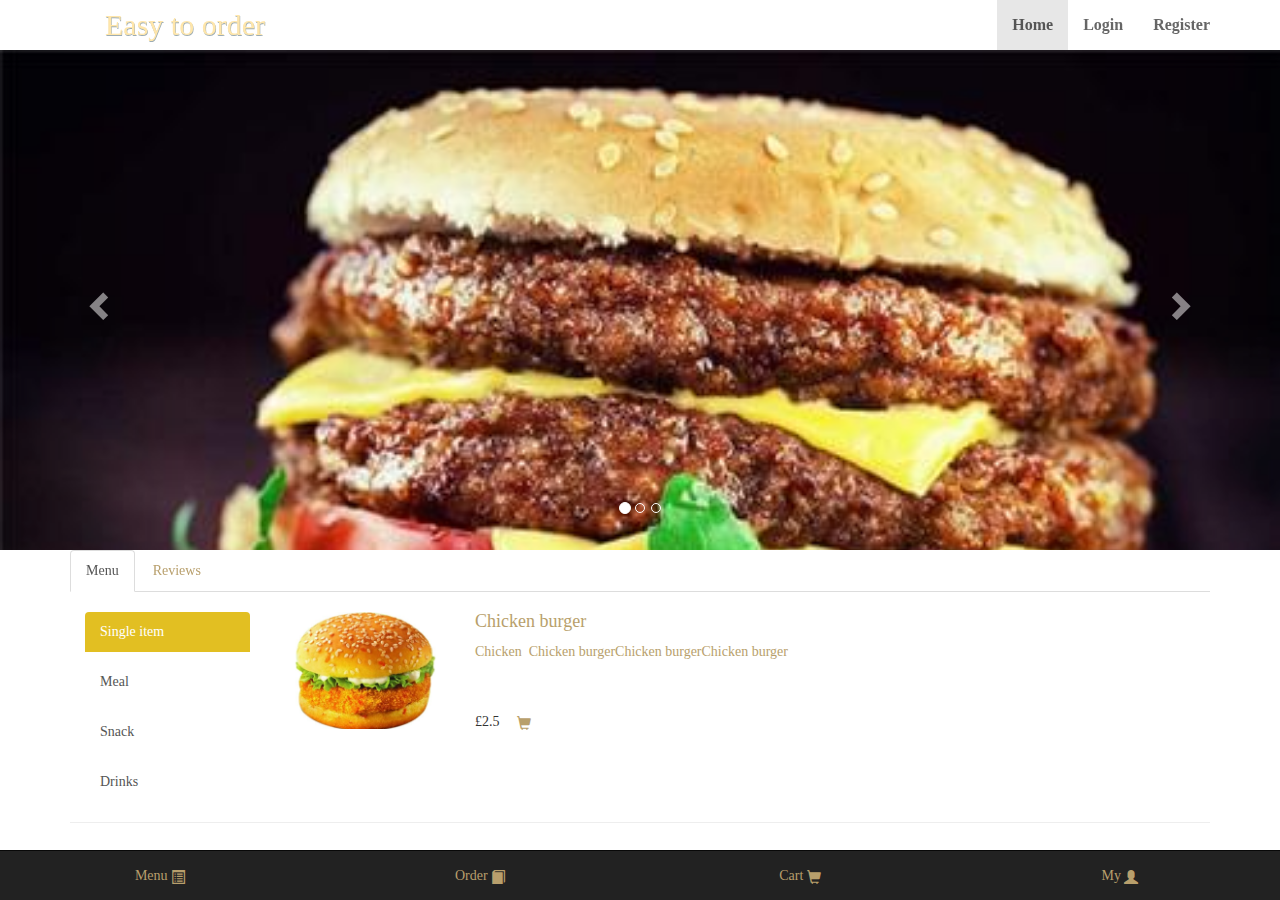
<file: index.html>
<!DOCTYPE html>
<html lang="">

<head>
    <meta charset="utf-8">
    <!-- <meta http-equiv="X-UA-Compatible" content="IE=edge"> -->
    <meta name="viewport" content="width=device-width, initial-scale=1">
    <title>Easy to order</title>
    <!-- Bootstrap CSS -->
    <link rel="stylesheet" href="./css/bootstrap.min.css">
    <link rel="stylesheet" href="./style/style.css">
    <style>
        .table tr td {
            border: 1px solid white;

        }

        .nav-lf {
            position: absolute;
            left: 0;
            width: 50%;
            background-color: #E5E5E5;
            text-align: center;
        }
    </style>
</head>

<body>
    <!-- 导航条 -->
    <nav class="navbar navbar-default navbar-fixed-top">
        <div class="container">
            <!-- Brand and toggle get grouped for better mobile display -->
            <div class="navbar-header">
                <button type="button" class="navbar-toggle collapsed " data-toggle="collapse"
                    data-target="#bs-example-navbar-collapse-1" aria-expanded="false">
                    <span class="sr-only">Toggle navigation</span>
                    <span class="icon-bar"></span>
                    <span class="icon-bar"></span>
                    <span class="icon-bar"></span>
                </button>
                <a class="navbar-brand" href="#">Easy to order</a>
            </div>
            <!-- Collect the nav links, forms, and other content for toggling -->
            <div class="collapse navbar-collapse" id="bs-example-navbar-collapse-1">
                <ul class="nav navbar-nav">
                </ul>
                <ul class="nav navbar-nav navbar-right">
                    <li class="active"><a href="index.html">Home<span class="sr-only">(current)</span></a></li>
                    <li><a href="./pages/login.html">Login</a></li>
                    <li><a href="./pages/register.html">Register</a></li>
                </ul>
            </div><!-- /.navbar-collapse -->
        </div><!-- /.container -->
    </nav>

    <!-- 轮播图 -->
    <div id="carousel-example-generic" class="carousel slide damu-carousel" data-ride="carousel" data-interval="2000">
        <!-- Indicators -->
        <ol class="carousel-indicators">
            <li data-target="#carousel-example-generic" data-slide-to="0" class="active"></li>
            <li data-target="#carousel-example-generic" data-slide-to="1"></li>
            <li data-target="#carousel-example-generic" data-slide-to="2"></li>
        </ol>
        <!-- Wrapper for slides -->
        <div class="carousel-inner" role="listbox">
            <div class="item active">
                <img src="./images/burger1.jpg" alt="Burger">
            </div>
            <div class="item">
                <img src="./images/burger2.jpg" alt="Burger">
            </div>
            <div class="item">
                <img src="./images/chips.jpg" alt="Chips">
            </div>
        </div>

        <!-- Controls -->
        <a class="left carousel-control" href="#carousel-example-generic" role="button" data-slide="prev">
            <span class="glyphicon glyphicon-chevron-left" aria-hidden="true"></span>
            <span class="sr-only">Previous</span>
        </a>
        <a class="right carousel-control" href="#carousel-example-generic" role="button" data-slide="next">
            <span class="glyphicon glyphicon-chevron-right" aria-hidden="true"></span>
            <span class="sr-only">Next</span>
        </a>
    </div>
    <!-- 标签页 -->
    <div class="container" id="damu-tab">
        <ul class="nav nav-tabs" role="tablist" id="damu-list">
            <li role="presentation" class="active"><a href="#menu" aria-controls="menu" role="tab"
                    data-toggle="tab">Menu</a></li>
            <li role="presentation"><a href="#review" aria-controls="review" role="tab" data-toggle="tab">Reviews</a>
            </li>
        </ul>
        <div class="tab-content">
            <div role="tabpanel" class="tab-pane active damu-order-tabpanel" id="menu">
                <!-- 主体 -->
                <div class="container">
                    <div class="row">
                        <div class="col-lg-2 col-md-2 col-sm-3 col-xs-3">
                            <div class="list-group" id="Menu">
                                <a href="#" class="list-group-item active">Single item</a>
                                <a href="#" class="list-group-item">Meal</a>
                                <a href="#" class="list-group-item">Snack</a>
                                <a href="#" class="list-group-item">Drinks</a>
                            </div>
                        </div>
                        <div class="col-lg-2 col-md-2 col-sm-3 col-xs-3">
                            <a href="#">
                                <img src="./images/burger2.jpg" class="damu-img">
                            </a>
                        </div>
                        <div class="col-lg-8 col-md-8 col-sm-6 col-xs-6">
                            <div class="damu-intro">
                                <a href="#">
                                    <h4>Chicken burger </h4>
                                    <span>Chicken &nbspChicken burgerChicken burgerChicken burger</span>
                                </a>
                            </div>
                            <div>
                                <p class="damu-price">£2.5</p>
                                <a href="javascript:;" class="damu-cart">
                                    <span class="glyphicon glyphicon-shopping-cart"></span>
                                </a>
                            </div>
                        </div>
                        <!-- <div class=" col-lg-10 col-md-10 col-sm-8 col-xs-8">
                            <div class="container">
                                <div class="row damu-details">
                                    <div class="col-xs-4 col-sm-4 col-md-4">
                                        <a href="#">
                                            <img src="./images/burger2.jpg" class="damu-img">
                                        </a>
                                    </div>
                                    <div class="col-xs-8 col-sm-8 col-md-8">
                                        <div class="damu-intro">
                                            <a href="#">
                                                <h4>Chicken burger </h4>
                                                <span>Chicken &nbspChicken burgerChicken burgerChicken burger</span>
                                            </a>
                                        </div>
                                        <div>
                                            <p class="damu-price">£2.5</p>
                                            <a href="javascript:;" class="damu-cart">
                                                <span class="glyphicon glyphicon-shopping-cart"></span>
                                            </a>
                                        </div>
                                    </div>
                                </div>
                            </div>
                        </div> -->
                    </div>
                </div>
            </div>
            <div role="tabpanel" class="tab-pane damu-order-tabpanel" id="review">
                <table class="table">
                    <tr class="success">
                        <td colspan="2">Product: <span>Chips</span></td>
                    </tr>
                    <tr>
                        <td>
                            <img style="width:20px" src="./images/photo.jpg">
                        </td>
                        <td>User name: <span>Ailsa</span></td>
                    </tr>
                    <tr>
                        <td colspan="2">
                            <p>It is very delicious.It is very delicious.It is very delicious
                            </p>
                        </td>
                    </tr>
                </table>
                <!---写评论------>
                <form role="form">
                    <div class="form-group">
                        <label for="name">Reviews</label>
                        <input type="text" class="form-control" placeholder="Write your review....">
                    </div>
                </form>
            </div>
        </div>
    </div>

    <!-- 底部导航栏 -->
    <nav class="navbar navbar-inverse navbar-fixed-bottom ">

        <div class="container-fluid">
            <div class="row justify-content-center align-items-center">
                <div class="col-md-3 col-sm-3 col-xs-3 damu-bottomNav">
                    <a href="#Menu">Menu
                        <span class="glyphicon glyphicon-list-alt"></span>
                    </a>
                </div>
                <div class="col-md-3  col-sm-3 col-xs-3 damu-bottomNav">
                    <a href="./pages/order.html">Order
                        <span class="glyphicon glyphicon-book"></span>
                    </a>
                </div>
                <div class="col-md-3  col-sm-3 col-xs-3 damu-bottomNav">
                    <a href="./pages/cart.html">Cart
                        <span class="glyphicon glyphicon-shopping-cart"></span>
                    </a>
                </div>
                <div class="col-md-3  col-sm-3 col-xs-3 damu-bottomNav">
                    <a href="./pages/myAccount.html">My
                        <span class="glyphicon glyphicon-user"></span>
                    </a>
                </div>
            </div>
        </div>
    </nav>


    <!-- jQuery -->
    <!-- <script src="./js/jquery.min.js"></script> -->
    <script src="https://cdn.staticfile.org/jquery/1.10.2/jquery.min.js">
    </script>
    <!-- <script src="<script src="https://cdn.staticfile.org/jquery/1.10.2/jquery.min.js">"></script> -->
    <!-- Bootstrap JavaScript -->
    <script src="./js/bootstrap.min.js"></script>
</body>

</html>
</file>
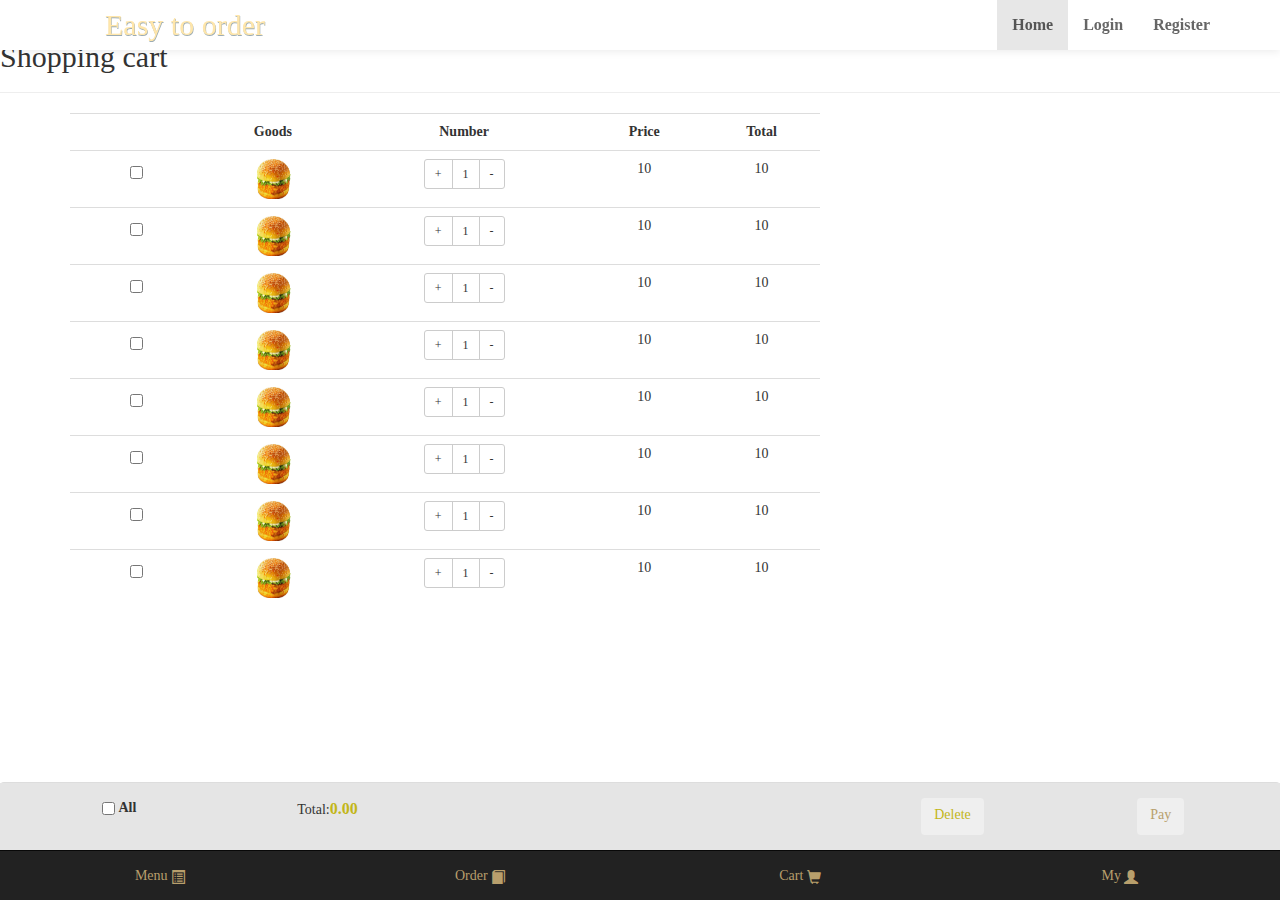
<file: pages/cart.html>
<!DOCTYPE html>
<html lang="">

<head>
    <meta charset="utf-8">
    <!-- <meta http-equiv="X-UA-Compatible" content="IE=edge"> -->
    <meta name="viewport" content="width=device-width, initial-scale=1">
    <title>Cart</title>
    <!-- Bootstrap CSS -->
    <link rel="stylesheet" href="../css/bootstrap.min.css">
    <link rel="stylesheet" href="../style/style.css">

</head>

<body>
    <!-- 导航条 -->
    <nav class="navbar navbar-default navbar-fixed-top">
        <div class="container">
            <!-- Brand and toggle get grouped for better mobile display -->
            <div class="navbar-header">
                <button type="button" class="navbar-toggle collapsed " data-toggle="collapse"
                    data-target="#bs-example-navbar-collapse-1" aria-expanded="false">
                    <span class="sr-only">Toggle navigation</span>
                    <span class="icon-bar"></span>
                    <span class="icon-bar"></span>
                    <span class="icon-bar"></span>
                </button>
                <a class="navbar-brand" href="#">Easy to order</a>
            </div>
            <!-- Collect the nav links, forms, and other content for toggling -->
            <div class="collapse navbar-collapse" id="bs-example-navbar-collapse-1">
                <ul class="nav navbar-nav">
                </ul>
                <ul class="nav navbar-nav navbar-right">
                    <li class="active"><a href="../index.html">Home<span class="sr-only">(current)</span></a></li>
                    <li><a href="../pages/login.html">Login</a></li>
                    <li><a href="../pages/register.html">Register</a></li>
                </ul>
            </div><!-- /.navbar-collapse -->
        </div><!-- /.container -->
    </nav>
    <!-- 页头 -->
   <div class="page-header damu-cart-header">
    <h2>Shopping cart</h2>
   </div>
   <!-- 主体 -->
 <div class="container damu-cart-wrap">
    <div class="row">
        <div class="col-lg-8">
        <table class="table damu-table">
            <tr>
                <th></th>
                <th>Goods</th>
                <th>Number</th>
                <th>Price</th>
                <th>Total</th>
            </tr>
            <tr>
                <td><span class="input-group-addon damu-cart-checkbox">
                    <input type="checkbox" aria-label="choose one">
                  </span></td>
                <td>
                    <img src="../images/burger2.jpg" class="damu-order-img">
                </td>
                <td><span class="btn-group btn-group-sm">
                    <button type="button" class="btn btn-default">+</button>
                    <button type="button" class="btn btn-default">1</button>
                    <button type="button" class="btn btn-default">-</button>
                </span>
               </td>
                <td>10</td>
                <td>10</td>
            </tr>
            <tr>
                <td><span class="input-group-addon damu-cart-checkbox">
                    <input type="checkbox" aria-label="choose one">
                  </span></td>
                <td>
                    <img src="../images/burger2.jpg" class="damu-order-img">
                </td>
                <td><span class="btn-group btn-group-sm">
                    <button type="button" class="btn btn-default">+</button>
                    <button type="button" class="btn btn-default">1</button>
                    <button type="button" class="btn btn-default">-</button>
                </span>
               </td>
                <td>10</td>
                <td>10</td>
            </tr>
            <tr>
                <td><span class="input-group-addon damu-cart-checkbox">
                    <input type="checkbox" aria-label="choose one">
                  </span></td>
                <td>
                    <img src="../images/burger2.jpg" class="damu-order-img">
                </td>
                <td><span class="btn-group btn-group-sm">
                    <button type="button" class="btn btn-default">+</button>
                    <button type="button" class="btn btn-default">1</button>
                    <button type="button" class="btn btn-default">-</button>
                </span>
               </td>
                <td>10</td>
                <td>10</td>
            </tr>
            <tr>
                <td><span class="input-group-addon damu-cart-checkbox">
                    <input type="checkbox" aria-label="choose one">
                  </span></td>
                <td>
                    <img src="../images/burger2.jpg" class="damu-order-img">
                </td>
                <td><span class="btn-group btn-group-sm">
                    <button type="button" class="btn btn-default">+</button>
                    <button type="button" class="btn btn-default">1</button>
                    <button type="button" class="btn btn-default">-</button>
                </span>
               </td>
                <td>10</td>
                <td>10</td>
            </tr>
            <tr>
                <td><span class="input-group-addon damu-cart-checkbox">
                    <input type="checkbox" aria-label="choose one">
                  </span></td>
                <td>
                    <img src="../images/burger2.jpg" class="damu-order-img">
                </td>
                <td><span class="btn-group btn-group-sm">
                    <button type="button" class="btn btn-default">+</button>
                    <button type="button" class="btn btn-default">1</button>
                    <button type="button" class="btn btn-default">-</button>
                </span>
               </td>
                <td>10</td>
                <td>10</td>
            </tr>
            <tr>
                <td><span class="input-group-addon damu-cart-checkbox">
                    <input type="checkbox" aria-label="choose one">
                  </span></td>
                <td>
                    <img src="../images/burger2.jpg" class="damu-order-img">
                </td>
                <td><span class="btn-group btn-group-sm">
                    <button type="button" class="btn btn-default">+</button>
                    <button type="button" class="btn btn-default">1</button>
                    <button type="button" class="btn btn-default">-</button>
                </span>
               </td>
                <td>10</td>
                <td>10</td>
            </tr>
            <tr>
                <td><span class="input-group-addon damu-cart-checkbox">
                    <input type="checkbox" aria-label="choose one">
                  </span></td>
                <td>
                    <img src="../images/burger2.jpg" class="damu-order-img">
                </td>
                <td><span class="btn-group btn-group-sm">
                    <button type="button" class="btn btn-default">+</button>
                    <button type="button" class="btn btn-default">1</button>
                    <button type="button" class="btn btn-default">-</button>
                </span>
               </td>
                <td>10</td>
                <td>10</td>
            </tr>
            <tr>
                <td><span class="input-group-addon damu-cart-checkbox">
                    <input type="checkbox" aria-label="choose one">
                  </span></td>
                <td>
                    <img src="../images/burger2.jpg" class="damu-order-img">
                </td>
                <td><span class="btn-group btn-group-sm">
                    <button type="button" class="btn btn-default">+</button>
                    <button type="button" class="btn btn-default">1</button>
                    <button type="button" class="btn btn-default">-</button>
                </span>
               </td>
                <td>10</td>
                <td>10</td>
            </tr>
        </table>
     </div> 
    </div>
</div> 
<!-- 结算栏 -->
<div class="panel panel-default damu-bottom-wrap">
    <div class="panel-body bottom-menu-include">
        <div class="col-md-2 col-xs-2 check-all-bottom bottom-menu">
            <label>
                    <input type="checkbox" id="checked-all-bottom" />
                    <span id="checkAllBottom">All</span>
                </label>
        </div>
        <div class="col-md-2 col-xs-2 bottom-menu">
            <span>Total:<span id="selectGoodsMoney">0.00</span></span>
        </div>
        <div class="col-md-4 col-xs-4 bottom-menu">
        </div>
        <div class="col-md-2 col-xs-2 bottom-menu">
            <button class="btn"><span id="deleteMulty">Delete</span></button>         
        </div>
        <div class="col-md-2 col-xs-2 bottom-menu">
            <button class="btn"><span id="payMulty"><a href="../pages/pay.html">Pay</a></span> 
        </div>
    </div>
</div>
    <!-- 底部导航栏 -->
      <nav class="navbar navbar-inverse navbar-fixed-bottom ">
            <div class="container-fluid">
                <div class="row justify-content-center align-items-center">
                <div class="col-md-3 col-sm-3 col-xs-3 damu-bottomNav">
                  <a href="../index.html">Menu
                        <span class="glyphicon glyphicon-list-alt"></span>
                    </a>
                </div>
                <div class="col-md-3  col-sm-3 col-xs-3 damu-bottomNav">
                    <a href="../pages/order.html" >Order
                        <span class="glyphicon glyphicon-book"></span>
                    </a>
                </div>
                <div class="col-md-3  col-sm-3 col-xs-3 damu-bottomNav">
                    <a href="../pages/cart.html">Cart
                        <span class="glyphicon glyphicon-shopping-cart"></span>
                    </a>
                </div>
                <div class="col-md-3  col-sm-3 col-xs-3 damu-bottomNav">
                    <a href="../pages/myAccount.html" >My
                        <span class="glyphicon glyphicon-user"></span>
                    </a>
                </div>
            </div>
        </div>
      </nav>
    <!-- jQuery -->
    <!-- <script src="../js/jquery.min.js"></script> -->
    <script src="https://cdn.staticfile.org/jquery/1.10.2/jquery.min.js">
    </script>
    <!-- <script src="https://ajax.googleapis.com/ajax/libs/jquery/1.12.4/jquery.min.js"></script> -->
    <!-- Bootstrap JavaScript -->
    <script src="../js/bootstrap.min.js"></script>
</body>

</html>
</file>
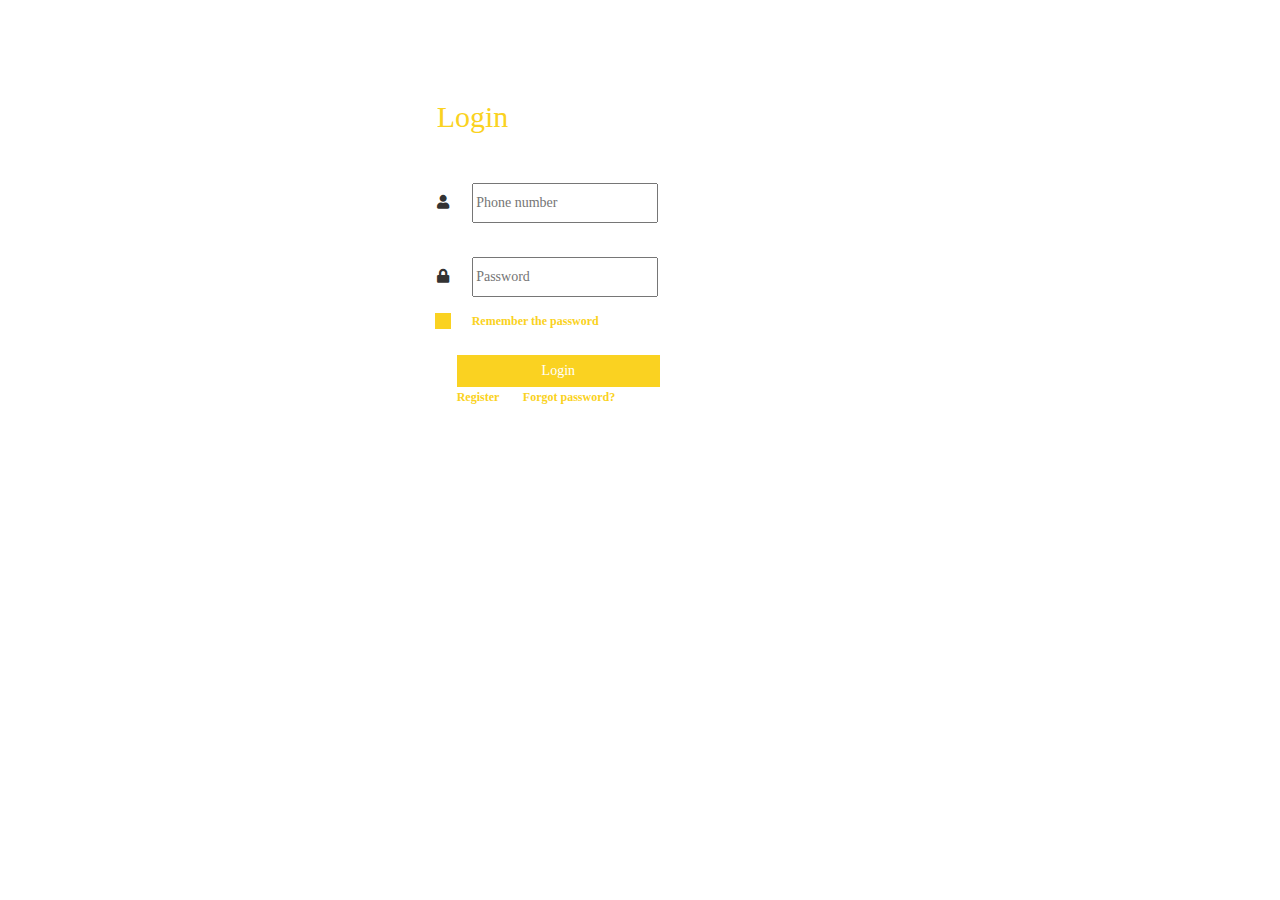
<file: pages/login.html>
<!DOCTYPE html>
<html lang="">
    <head>
        <meta charset="utf-8">
        <meta http-equiv="X-UA-Compatible" content="IE=edge">
        <meta name="viewport" content="width=device-width, initial-scale=1">
        <title>Login</title>

        <!-- Bootstrap CSS -->
      <!-- Bootstrap CSS -->
    <link rel="stylesheet" href="../css/bootstrap.min.css">
    <!-- <link rel="stylesheet" href="./css/login.css"> -->
    <link rel="stylesheet" href="../style/style.css">
    <link rel="stylesheet" href="../fa/css/all.css">
    </head>
    <body>
      <div class="damu-login-form-wrapper">
        <div class="row">
          <div class="col-lg-4 col-md-4 col-sm-4 col-xs-2">
          </div>
          <div class="col-lg-4 col-m5d-4 col-sm-4 col-xs-8">
            <div class="damu-form-column-wrap">
              <h2>Login</h2>
              <form>
                <div class="form-group">
                  <!-- <span class="damu-span-input-label-wrap"> -->
                    <label class="damu_input_label">
                      <i class="fa fa-user"></i>
                    </label>
                    <input class="damu_input_field" type="text" placeholder="Phone number">
                  <!-- </span> -->
                </div>
                <div class="form-group">
                  <!-- <span class="damu-span-input-label-wrap"> -->
                    <label class="damu_input_label">
                      <i class="fa fa-lock"></i>
                    </label>
                    <input class="damu_input_field" type="password" placeholder="Password">
                  <!-- </span> -->
                </div>
                <div class="form-group">
                  <label class="damu-checkbox-wrap">
                    <input name="signup_agree_checkbox" value="1" type="checkbox">
                    <a>Remember the password</a>
                    <span class="checkmark"></span> 
                  </label>
                </div>
                <div class="damu-button-wrap">
                  <a href="../index.html"><button  class="btn  btn-default damu-form-button" type="button">Login</button></a>
                </div>
                <div class="form-group">
                  <label class=" label-content-color custom-form-label2"> 
                    <a href="./register.html">Register</a>
                  </label>
                  <label class=" label-content-color custom-form-label2"> 
                    <a href="./resetPasword.html">Forgot password?</a>
                  </label> 
                </div>
              </form>
            </div>  
          </div>
          <div class="col-lg-4 col-md-4 col-sm-4 col-xs-2">
          </div>
        </div>
      </div>

         <!-- jQuery -->
    <script src="../js/jquery.min.js"></script>
    <!-- <script src="https://ajax.googleapis.com/ajax/libs/jquery/1.12.4/jquery.min.js"></script> -->
    <!-- Bootstrap JavaScript -->
    <script src="../js/bootstrap.min.js"></script>
    </body>
</html>
</file>
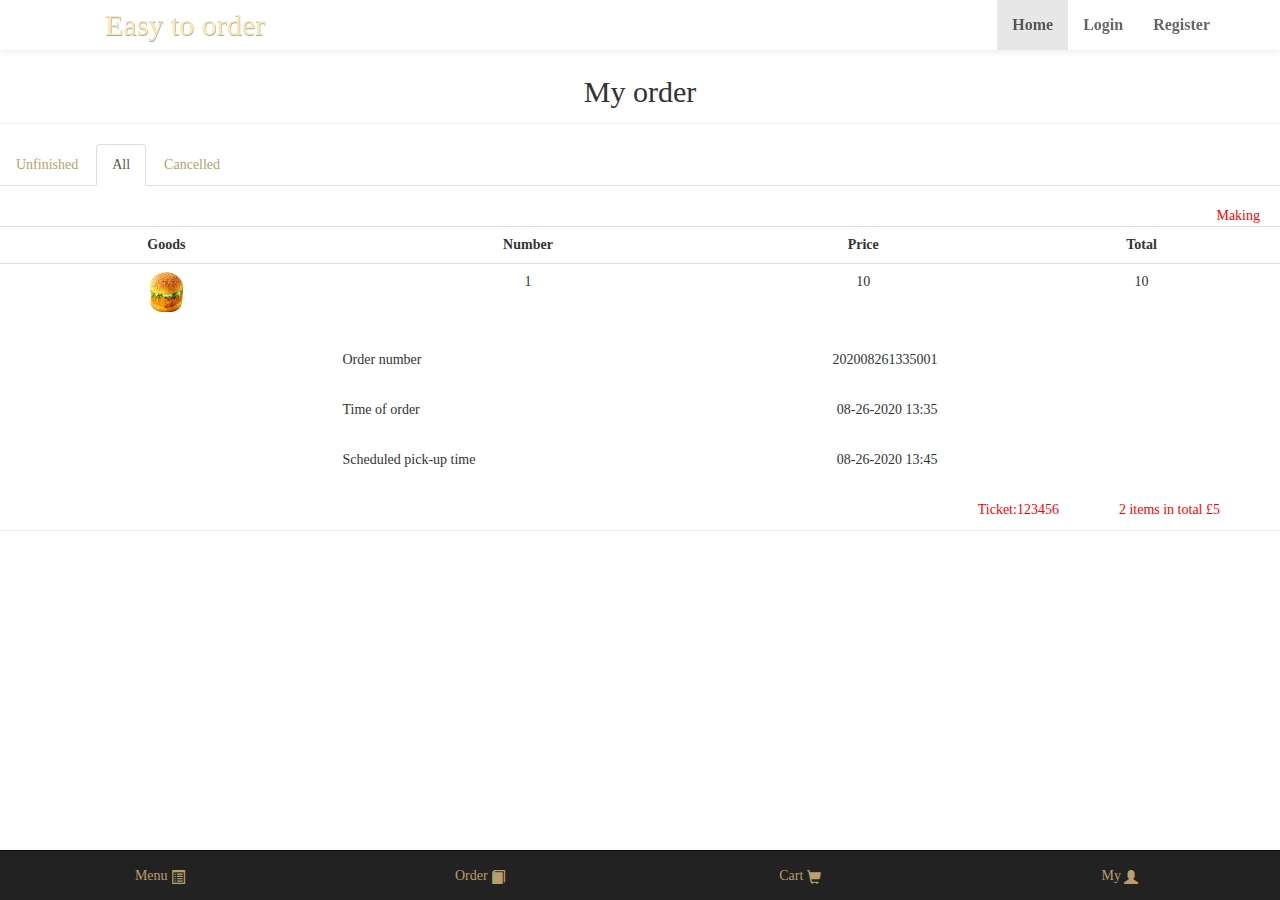
<file: pages/order.html>
<!DOCTYPE html>
<html lang="">

<head>
    <meta charset="utf-8">
    <!-- <meta http-equiv="X-UA-Compatible" content="IE=edge"> -->
    <meta name="viewport" content="width=device-width, initial-scale=1">
    <title>My order</title>
    <!-- Bootstrap CSS -->
    <link rel="stylesheet" href="../css/bootstrap.min.css">
    <link rel="stylesheet" href="../style/style.css">
    <style>
        
    </style>
</head>

<body>
    <!-- 导航条 -->
    <nav class="navbar navbar-default navbar-fixed-top">
        <div class="container">
            <!-- Brand and toggle get grouped for better mobile display -->
            <div class="navbar-header">
                <button type="button" class="navbar-toggle collapsed " data-toggle="collapse"
                    data-target="#bs-example-navbar-collapse-1" aria-expanded="false">
                    <span class="sr-only">Toggle navigation</span>
                    <span class="icon-bar"></span>
                    <span class="icon-bar"></span>
                    <span class="icon-bar"></span>
                </button>
                <a class="navbar-brand" href="#">Easy to order</a>
            </div>
            <!-- Collect the nav links, forms, and other content for toggling -->
            <div class="collapse navbar-collapse" id="bs-example-navbar-collapse-1">
                <ul class="nav navbar-nav">
                </ul>
                <ul class="nav navbar-nav navbar-right">
                    <li class="active"><a href="../index.html">Home<span class="sr-only">(current)</span></a></li>
                    <li><a href="../pages/login.html">Login</a></li>
                    <li><a href="../pages/register.html">Register</a></li>
                </ul>
            </div><!-- /.navbar-collapse -->
        </div><!-- /.container -->
    </nav>
    <!-- 页头 -->
    <div class="page-header damu-page-header">
        <h2>My order</h2>
    </div>
    <!-- 主体 -->
    <div>
        <!-- Nav tabs -->
        <ul class="nav nav-tabs" role="tablist">
            <li role="presentation"><a href="#unfinished" aria-controls="unfinished" role="tab"
                    data-toggle="tab">Unfinished</a></li>
            <li role="presentation" class="active"><a href="#all" aria-controls="all" role="tab"
                    data-toggle="tab">All</a></li>
            <li role="presentation"><a href="#cancelled" aria-controls="cancelled" role="tab"
                    data-toggle="tab">Cancelled</a></li>
        </ul>
        <!-- Tab panes -->
        <div class="tab-content">
            <div role="tabpanel" class="tab-pane active damu-order-tabpanel" id="unfinished">
                <div class="damu-order-wrap">
                    <span class="damu-order-status">Making</span>
                    <table class="table damu-table">
                        <tr>
                            <th>Goods</th>
                            <th>Number</th>
                            <th>Price</th>
                            <th>Total</th>
                        </tr>
                        <tr>
                            <td>
                                <img src="../images/burger2.jpg" class="damu-order-img">
                            </td>
                            <td>1</td>
                            <td>10</td>
                            <td>10</td>
                        </tr>
                    </table>
                    <div class="row">
                        <div class="col-md-3 col-xs-1"></div>
                        <div class="col-md-6 col-xs-10">
                            <ul class="list-group">
                                <li class="list-group-item ">
                                    <span class="damu-my-infoName">Order number</span>
                                    <span class="damu-my-info">202008261335001</span>
                                </li>
                                <li class="list-group-item ">
                                    <span class="damu-my-infoName">Time of order</span>
                                    <span class="damu-my-info">08-26-2020 13:35</span>
                                </li>
                                <li class="list-group-item ">
                                    <span class="damu-my-infoName">Scheduled pick-up time</span>
                                    <span class="damu-my-info">08-26-2020 13:45</span>
                                </li>
                            </ul>
                        </div>
                        <div class="col-md-3 col-xs-1"></div>
                    </div>
                    <div class="clearfix">
                        <p class="damu-order-status">2 items in total £<span >5</span></p> 
                        <p class="damu-order-status">Ticket:<span>123456</span></p>
                     </div>
                </div>
            </div>
            <div role="tabpanel" class="tab-pane" id="all">
                <div class="damu-order-wrap">
                    <span class="damu-order-status">Taking</span>
                    <table class="table damu-table">
                        <tr>
                            <th>Goods</th>
                            <th>Number</th>
                            <th>Price</th>
                            <th>Total</th>
                        </tr>
                        <tr>
                            <td>
                                <img src="../images/burger2.jpg" class="damu-order-img">
                            </td>
                            <td>1</td>
                            <td>10</td>
                            <td>10</td>
                        </tr>
                    </table>
                    <div class="row">
                        <div class="col-md-3 col-xs-1"></div>
                        <div class="col-md-6 col-xs-10">
                            <ul class="list-group">
                                <li class="list-group-item ">
                                    <span class="damu-my-infoName">Order number</span>
                                    <span class="damu-my-info">202008261335001</span>
                                </li>
                                <li class="list-group-item ">
                                    <span class="damu-my-infoName">Time of order</span>
                                    <span class="damu-my-info">08-26-2020 13:35</span>
                                </li>
                                <li class="list-group-item ">
                                    <span class="damu-my-infoName">Scheduled pick-up time</span>
                                    <span class="damu-my-info">08-26-2020 13:45</span>
                                </li>
                            </ul>
                        </div>
                        <div class="col-md-3 col-xs-1"></div>
                    </div>
                    <div class="clearfix">
                       <p class="damu-order-status">2 items in total £<span >5</span></p> 
                       <p class="damu-order-status">Ticket:<span>123456</span></p>
                    </div>
                </div>
                <div class="damu-order-wrap">
                    <span class="damu-order-status">Making</span>
                <table class="table damu-table">
                    <tr>
                        <th>Goods</th>
                        <th>Number</th>
                        <th>Price</th>
                        <th>Total</th>
                    </tr>
                    <tr>
                        <td>
                            <img src="../images/burger2.jpg" class="damu-order-img">
                        </td>
                        <td>1</td>
                        <td>10</td>
                        <td>10</td>
                    </tr>
                </table>
                <div class="row">
                    <div class="col-md-3 col-xs-1"></div>
                    <div class="col-md-6 col-xs-10">
                        <ul class="list-group">
                            <li class="list-group-item ">
                                <span class="damu-my-infoName">Order number</span>
                                <span class="damu-my-info">202008261335001</span>
                            </li>
                            <li class="list-group-item ">
                                <span class="damu-my-infoName">Time of order</span>
                                <span class="damu-my-info">08-26-2020 13:35</span>
                            </li>
                            <li class="list-group-item ">
                                <span class="damu-my-infoName">Scheduled pick-up time</span>
                                <span class="damu-my-info">08-26-2020 13:45</span>
                            </li>
                        </ul>
                    </div>
                    <div class="col-md-3 col-xs-1"></div>
                </div>
                <div class="clearfix">
                    <p class="damu-order-status">2 items in total £<span >5</span></p> 
                    <p class="damu-order-status">Ticket:<span>123456</span></p>
                 </div>
                </div>
            </div>
            <div role="tabpanel" class="tab-pane" id="cancelled">
                <div class="damu-order-wrap">
                    <span class="damu-order-status">Cancelled</span>
                    <table class="table damu-table">
                        <tr>
                            <th>Goods</th>
                            <th>Number</th>
                            <th>Price</th>
                            <th>Total</th>
                        </tr>
                        <tr>
                            <td>
                                <img src="../images/burger2.jpg" class="damu-order-img">
                            </td>
                            <td>1</td>
                            <td>10</td>
                            <td>10</td>
                        </tr>
                    </table>
                    <div class="row">
                        <div class="col-md-3 col-xs-1"></div>
                        <div class="col-md-6 col-xs-10">
                            <ul class="list-group">
                                <li class="list-group-item ">
                                    <span class="damu-my-infoName">Order number</span>
                                    <span class="damu-my-info">202008261335001</span>
                                </li>
                                <li class="list-group-item ">
                                    <span class="damu-my-infoName">Time of order</span>
                                    <span class="damu-my-info">08-26-2020 13:35</span>
                                </li>
                                <li class="list-group-item ">
                                    <span class="damu-my-infoName">Scheduled pick-up time</span>
                                    <span class="damu-my-info">08-26-2020 13:45</span>
                                </li>
                            </ul>
                        </div>
                        <div class="col-md-3 col-xs-1"></div>
                    </div>
                    <div class="clearfix">
                        <p class="damu-order-status">2 items in total £<span >5</span></p> 
                     </div>
                </div>
            </div>
        </div>
    </div>
    <!-- 底部导航栏 -->
    <nav class="navbar navbar-inverse navbar-fixed-bottom ">
        <div class="container-fluid">
            <div class="row justify-content-center align-items-center">
                <div class="col-md-3 col-sm-3 col-xs-3 damu-bottomNav">
                    <a href="../index.html">Menu
                        <span class="glyphicon glyphicon-list-alt"></span>
                    </a>
                </div>
                <div class="col-md-3  col-sm-3 col-xs-3 damu-bottomNav">
                    <a href="../pages/order.html">Order
                        <span class="glyphicon glyphicon-book"></span>
                    </a>
                </div>
                <div class="col-md-3  col-sm-3 col-xs-3 damu-bottomNav">
                    <a href="../pages/cart.html">Cart
                        <span class="glyphicon glyphicon-shopping-cart"></span>
                    </a>
                </div>
                <div class="col-md-3  col-sm-3 col-xs-3 damu-bottomNav">
                    <a href="../pages/myAccount.html">My
                        <span class="glyphicon glyphicon-user"></span>
                    </a>
                </div>
            </div>
        </div>
    </nav>
    <!-- jQuery -->
    <!-- <script src="../js/jquery.min.js"></script> -->
    <script src="https://cdn.staticfile.org/jquery/1.10.2/jquery.min.js">
    </script>
    <!-- <script src="https://ajax.googleapis.com/ajax/libs/jquery/1.12.4/jquery.min.js"></script> -->
    <!-- Bootstrap JavaScript -->
    <script src="../js/bootstrap.min.js"></script>
</body>

</html>
</file>
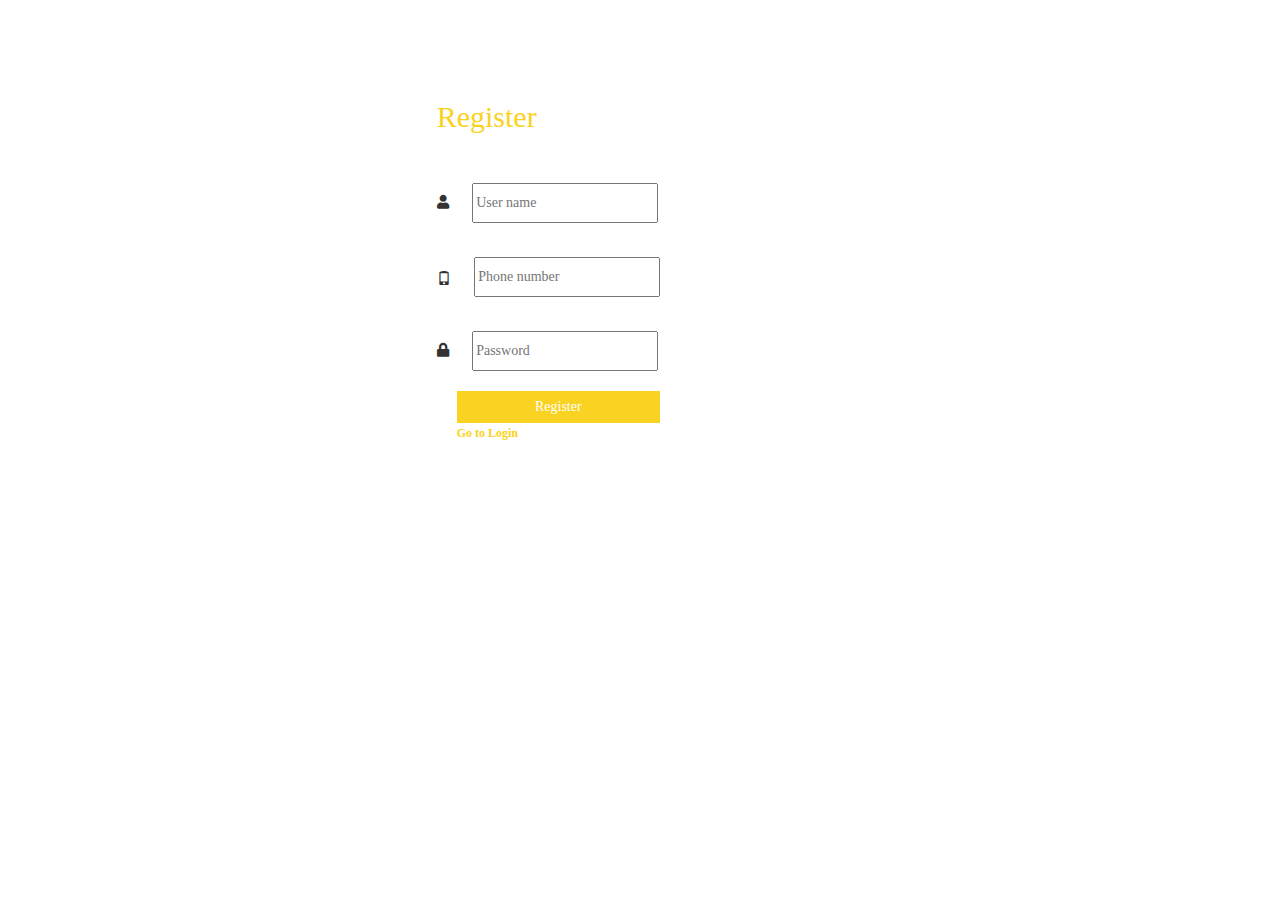
<file: pages/register.html>
<!DOCTYPE html>
<html lang="">
    <head>
        <meta charset="utf-8">
        <meta http-equiv="X-UA-Compatible" content="IE=edge">
        <meta name="viewport" content="width=device-width, initial-scale=1">
        <title>Register</title>
    <link rel="stylesheet" href="../css/bootstrap.min.css">
    <link rel="stylesheet" href="../style/style.css">
    <link rel="stylesheet" href="../fa/css/all.css">
    </head>
    <body>
      <div class="damu-login-form-wrapper">
        <div class="row custom-row">
          <div class="col-lg-4 col-md-4 col-sm-4 col-xs-2">
          </div>
          <div class="col-lg-4 col-m5d-4 col-sm-4 col-xs-8">
            <div class="damu-form-column-wrap">
              <h2>Register</h2>
              <form>
                <div class="form-group">
                  <!-- <span class="damu-span-input-label-wrap"> -->
                    <label class="damu_input_label">
                      <i class="fa fa-user"></i>
                    </label>
                    <input class="damu_input_field" type="text" placeholder="User name">
                  <!-- </span> -->
                </div>
                <div class="form-group">
                  <!-- <span class="damu-span-input-label-wrap"> -->
                    <label class="damu_input_label">
                      <i class="glyphicon glyphicon-phone"></i>
                    </label>
                    <input class="damu_input_field" type="text" placeholder="Phone number">
                  <!-- </span> -->
                </div>
                <div class="form-group">
                    <!-- <span class="damu-span-input-label-wrap"> -->
                      <label class="damu_input_label">
                        <i class="fa fa-lock"></i>
                      </label>
                      <input class="damu_input_field" type="password" placeholder="Password">
                    <!-- </span> -->
                  </div>
                <div class="damu-button-wrap">
                  <button class="btn  btn-default damu-form-button" type="button">Register</button>
                </div>
                <div class="form-group">
                  <label class=" label-content-color custom-form-label2"> 
                    <a href="./login.html">Go to Login</a>
                  </label>
                </div>
              </form>
            </div>  
          </div>
          <div class="col-lg-4 col-md-4 col-sm-4 col-xs-2">
          </div>
        </div>
      </div>

         <!-- jQuery -->
    <script src="../js/jquery.min.js"></script>
    <!-- <script src="https://ajax.googleapis.com/ajax/libs/jquery/1.12.4/jquery.min.js"></script> -->
    <!-- Bootstrap JavaScript -->
    <script src="../js/bootstrap.min.js"></script>
    </body>
</html>
</file>
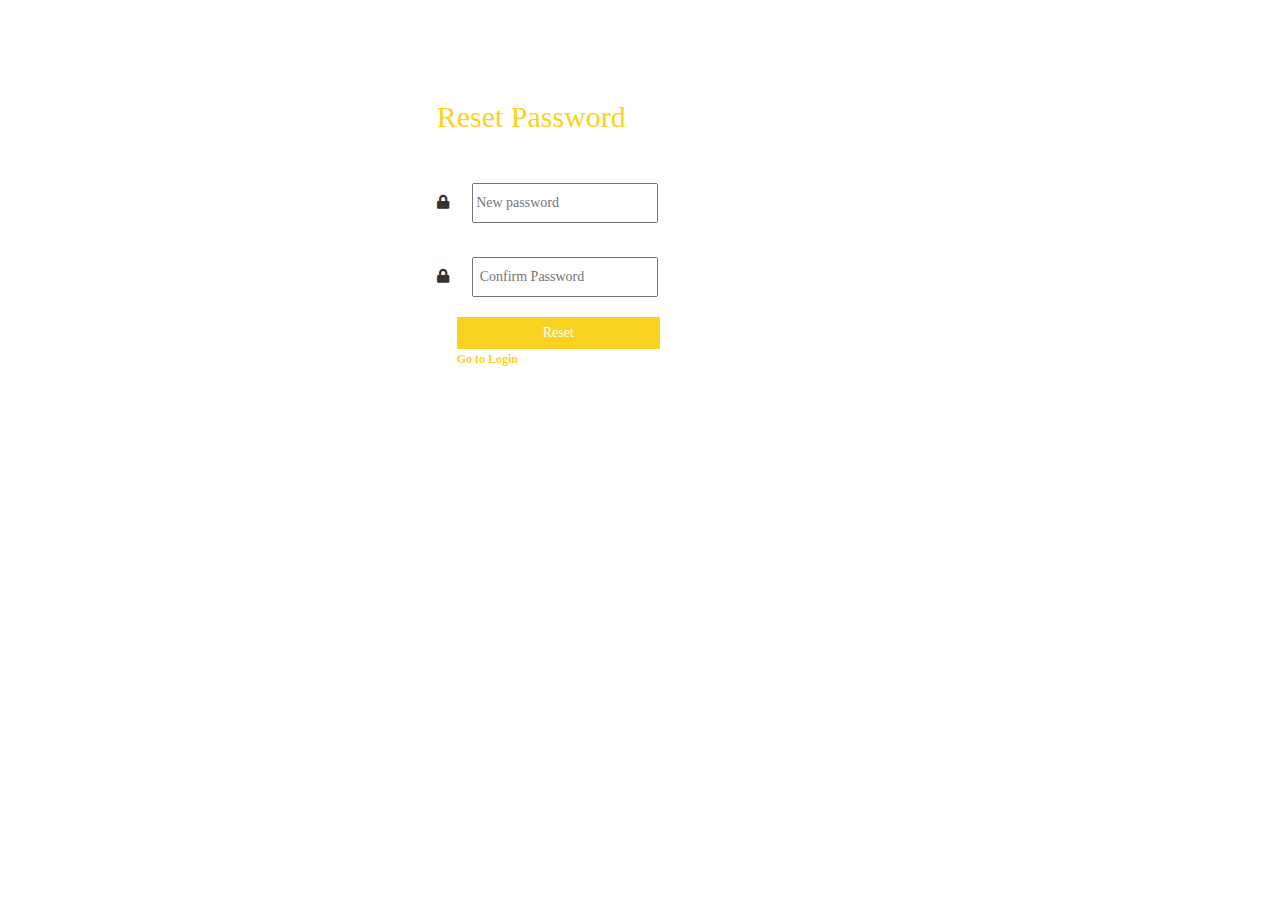
<file: pages/resetPasword.html>
<!DOCTYPE html>
<html lang="">
    <head>
        <meta charset="utf-8">
        <meta http-equiv="X-UA-Compatible" content="IE=edge">
        <meta name="viewport" content="width=device-width, initial-scale=1">
        <title>ResetPassword</title>

        <!-- Bootstrap CSS -->
      <!-- Bootstrap CSS -->
    <link rel="stylesheet" href="../css/bootstrap.min.css">
    <!-- <link rel="stylesheet" href="./css/login.css"> -->
    <link rel="stylesheet" href="../style/style.css">
    <link rel="stylesheet" href="../fa/css/all.css">
    <style>
    </style>
    </head>
    <body>
      <div class="damu-login-form-wrapper">
        <div class="row custom-row">
          <div class="col-lg-4 col-md-4 col-sm-4 col-xs-2">
          </div>
          <div class="col-lg-4 col-m5d-4 col-sm-4 col-xs-8">
            <div class="damu-form-column-wrap">
              <h2>Reset Password</h2>
              <form>
                <div class="form-group">
                  <!-- <span class="damu-span-input-label-wrap"> -->
                    <label class="damu_input_label">
                      <i class="fa fa-lock"></i>
                    </label>
                    <input class="damu_input_field" type="password" placeholder="New password">
                  <!-- </span> -->
                </div>
                <div class="form-group">
                  <!-- <span class="damu-span-input-label-wrap"> -->
                    <label class="damu_input_label">
                      <i class="fa fa-lock"></i>
                    </label>
                    <input class="damu_input_field" type="password" placeholder=" Confirm Password">
                  <!-- </span> -->
                </div>
                
                <div class="damu-button-wrap">
                  <button class="btn  btn-default damu-form-button" type="button">Reset</button>
                </div>
                <div class="form-group">
                    <label class=" label-content-color custom-form-label2"> 
                      <a href="./login.html">Go to Login</a>
                    </label>
                  </div>
              </form>
            </div>  
          </div>
          <div class="col-lg-4 col-md-4 col-sm-4 col-xs-2">
          </div>
        </div>
      </div>

         <!-- jQuery -->
    <script src="../js/jquery.min.js"></script>
    <!-- <script src="https://ajax.googleapis.com/ajax/libs/jquery/1.12.4/jquery.min.js"></script> -->
    <!-- Bootstrap JavaScript -->
    <script src="../js/bootstrap.min.js"></script>
    </body>
</html>
</file>
<file: style/style.css>
body{
    font-family: 'Times New Roman', Times, serif;
    padding-bottom: 70px; 
}
a{
    color:#b89f6c
}
/* 首页 */
/* 顶部导航 */
.navbar-default{
    background-color: #fff;
    border:none;
    box-shadow: 0 2px 8px rgba(0,0,0,.075);
}
.navbar-default .navbar-brand {
    color: #ffe6aa;
    padding: 15px 50px;
    font-size: 30px;
    text-shadow: 0.5px 0.5px #9cacb4;
}
.navbar-default .navbar-nav>li>a {
    color: #666;
    font-size: 16px;
    font-weight: bold;
}
.navbar-default .navbar-toggle:hover,
.navbar-default .navbar-toggle:focus {
background-color: #ffe6aa;
}
.navbar-default .collapsed:focus{
    background-color:#fff;
}
.navbar-default .navbar-toggle .icon-bar {
    background-color: #b89f6c;
}
/* 轮播图 */
img{
    width: 100%;
}
.damu-carousel{
    height: 500px;
    overflow: hidden;
    margin-top: 50px;
}

@media only screen and (max-width: 768px) {
.damu-carousel{
    height: 200px; 
}
}
/* 主体部分 */
.damu-img {
    background-color: #fff;
    width:100%;
    height:100%;
    overflow: hidden;
    padding-left:0;
    margin-top: 20px;
}
 .damu-details{
     margin-top:10px;
 }
 .damu-details a{
     text-decoration: none;
 }
 .damu-intro{
    padding-bottom: 50px;
    margin-top:20px;
 }
 .damu-price,.damu-cart{
    display: block;
    float: left;
    margin-right: 17px;
 }
 .glyphicon {
    top: 4px;
 }
 #Menu{
     margin-top:20px;
     width:100%;
 }
 /* 底部导航 */
 .damu-bottomNav{
     margin-top:10px;
 }
 .damu-bottomNav a{
     display: block;
     height: 30px;
     line-height:30px;
     width:100%;
     text-align: center;
     text-decoration: none;
 }

/* 登录注册页面 */
.damu-form-column-wrap {
    margin-top:100px;
  }
.damu-checkbox-wrap {
font-size: 12px;
position: relative;
margin-left: 15px;
color: #fad221;
}
.damu-checkbox-wrap input {
content: "";
left: -17px;
position: absolute;
top: -5px;
visibility: hidden;
}
.damu-checkbox-wrap a{
font-size: 12px;
color: #fad221;
margin-left:20px;
text-decoration: none;
}
.damu-checkbox-wrap input:checked ~ .checkmark {
background-color: #fad221;
}
.damu-checkbox-wrap input:checked ~ .checkmark:after {
display: block;
}
.damu-checkbox-wrap .checkmark {
background: #fad221;
height: 16px;
left: -17px;
position: absolute;
top: 0px;
width: 16px;
}
.damu-checkbox-wrap .checkmark:after {
border-color: #bababa;
border-style: solid;
border-width: 0 2px 2px 0;
content: "";
height: 12px;
left: 5px;
position: absolute;
right: 0;
top: 0;
transform: rotate(45deg);
width: 6px;
border-color: #fff;
display: none;
}

.damu-login-form-wrapper .damu-form-column-wrap h2 {
margin-bottom: 30px;
color: #fad221;
}
.damu-login-form-wrapper .damu-form-column-wrap .custom-form-label2 a {
font-size: 12px;
color: #fad221;
margin-left:20px;
text-decoration: none;
}
.damu-button-wrap {
margin-left: 20px;
margin-top:20px;
width: 50%;
background-color: #fad221;
border-color: #f7ce1a;
text-align: center;
}

.damu-form-button {
color: #fff;
background-color: #fad221;
border:none;
width:110px;
}
.damu-form-button:hover {
background-color: #f3c808;
color:#fff
}
.form-group {
margin-bottom: 14px;
}

.damu_input_label{
margin-right:20px;

}
.damu_input_field{
margin-top:20px;
height: 40px;
}

/* 购物车页面*/
/* 商品信息 */
.damu-cart-wrap{
    margin-bottom: 60px;
    position: relative;
}

.list-group-item.active, .list-group-item.active:focus, .list-group-item.active:hover {
    z-index: 2;
    color: #fff;
    background-color: #e2bf22;
    border-color: #997e07;
}
.damu-page-header{
    margin: 50px 0 20px;
    text-align: center;
    padding-top:5px;
    padding-bottom:5px;
}
.damu-cart-checkbox{
    background-color: #fff;
    border: none;
}
.damu-table{background: #fff;text-align: center;}
.damu-table img{width:40px;height:40px;}
.damu-table td *{vertical-align: middle;}
.damu-table th{text-align: center;}
/* 结算栏 */
.damu-bottom-wrap{
    bottom: 30px;
    margin-bottom: 20px;
    border-width: 1px 0 0;
    position: fixed;
    right: 0;
    left: 0;
    z-index: 1030;
}
.bottom-menu {
    display: flex;
    align-items: center;
    justify-content: center;
}
.bottom-menu #checkAllBottom {
    vertical-align: text-bottom;
}
#selectGoodsMoney {
    color: rgb(194, 182, 24);
    font-size: 16px;
    font-weight: bolder;
}
#deleteMulty, #payMulty{
    color: rgb(194, 182, 24);
    cursor: pointer;
    vertical-align: text-bottom;
}
.bottom-menu-include {
    background: #e5e5e5;
}

/* My account */
.list-group-item {
    margin-bottom: 10px;
    border:none;
}
.damu-my-info,.damu-pay-info {
    float: right;
}

.damu-my-button-wrap {
    margin: 20px auto;
    width: 20%;
    background-color: #fad221;
    border-color: #f7ce1a;
    text-align: center;
}

/* order */
.damu-order-img {
    background-color: #fff;
    width: 10%;
    height: 10%;
    overflow: hidden;
    padding-left: 0;
    /* margin-top: 40px; */
}
.damu-order-status {
    float: right;
    color: red;
    margin-right:20px
}
.damu-order-status span{
    margin-right:40px
}
.damu-order-tabpanel {
    border-bottom: 1px solid #eee;
}
.damu-order-wrap{
    margin-top:20px;
} 

/* pay */
.damu-pay-btn{
    background-color: #fff;
    border:none
}
</file>
